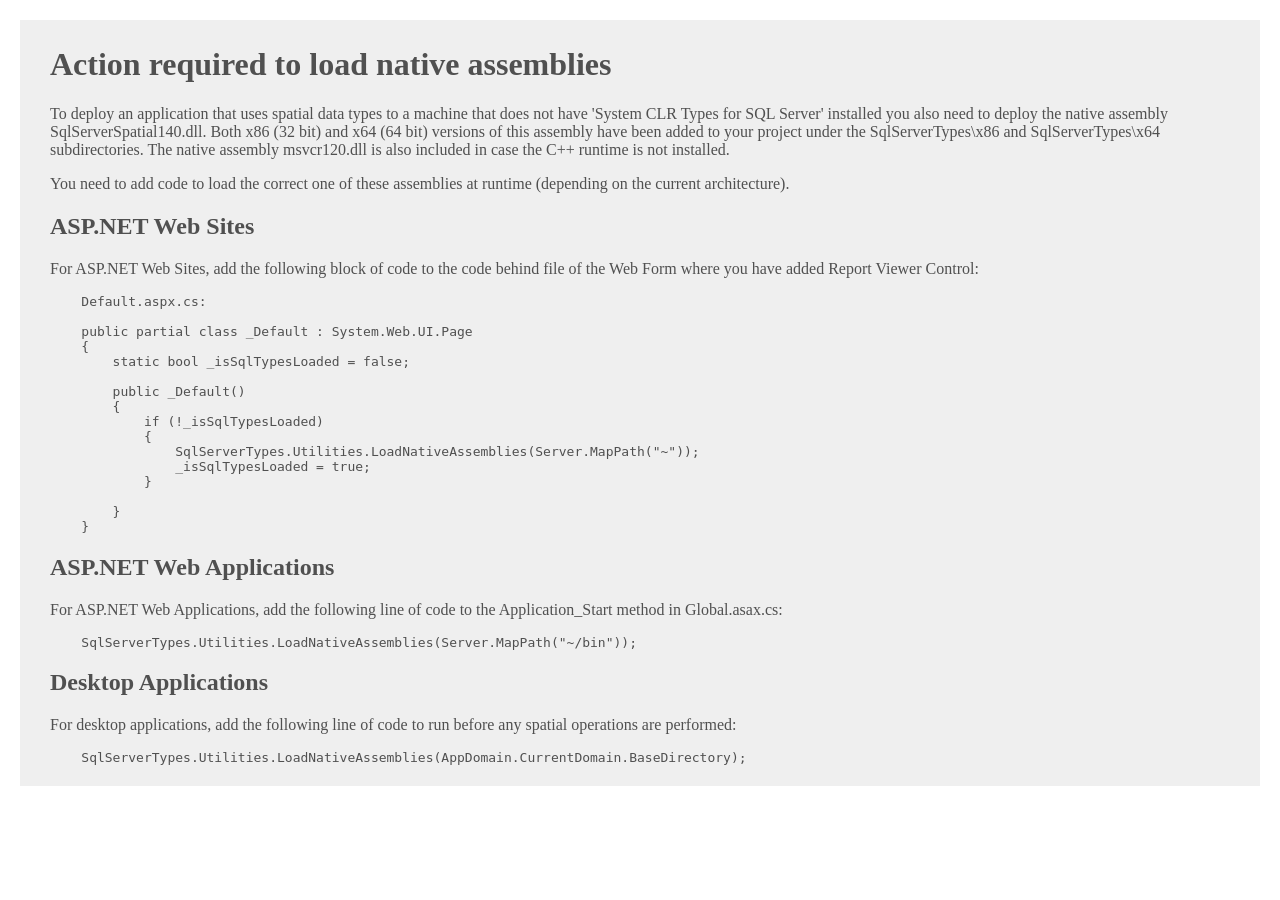
<file: Projeto KiBeleza Finalizado/UC10 Desk/DesktopK/SqlServerTypes/readme.htm>
﻿<html lang="en-US">
<head>
    <meta charset="utf-8" />
    <title>Microsoft.SqlServer.Types</title>
    <style>
        body {
            background: #fff;
            color: #505050;
            margin: 20px;
        }

        #main {
            background: #efefef;
            padding: 5px 30px;
        }
    </style>
</head>
<body>
    <div id="main">
        <h1>Action required to load native assemblies</h1>
        <p>
            To deploy an application that uses spatial data types to a machine that does not have 'System CLR Types for SQL Server' installed you also need to deploy the native assembly SqlServerSpatial140.dll. Both x86 (32 bit) and x64 (64 bit) versions of this assembly have been added to your project under the SqlServerTypes\x86 and SqlServerTypes\x64 subdirectories. The native assembly msvcr120.dll is also included in case the C++ runtime is not installed.
        </p>
        <p>
            You need to add code to load the correct one of these assemblies at runtime (depending on the current architecture).
        </p>
        <h2>ASP.NET Web Sites</h2>
        <p>
            For ASP.NET Web Sites, add the following block of code to the code behind file of the Web Form where you have added Report Viewer Control:
            <pre>
    Default.aspx.cs:
        
    public partial class _Default : System.Web.UI.Page
    {
        static bool _isSqlTypesLoaded = false;

        public _Default()
        {
            if (!_isSqlTypesLoaded)
            {
                SqlServerTypes.Utilities.LoadNativeAssemblies(Server.MapPath("~"));
                _isSqlTypesLoaded = true;
            }
            
        }
    }
</pre>
        </p>
        <h2>ASP.NET Web Applications</h2>
        <p>
            For ASP.NET Web Applications, add the following line of code to the Application_Start method in Global.asax.cs:
            <pre>    SqlServerTypes.Utilities.LoadNativeAssemblies(Server.MapPath("~/bin"));</pre>
        </p>
        <h2>Desktop Applications</h2>
        <p>
            For desktop applications, add the following line of code to run before any spatial operations are performed:
            <pre>    SqlServerTypes.Utilities.LoadNativeAssemblies(AppDomain.CurrentDomain.BaseDirectory);</pre>
        </p>
    </div>
</body>
</html>
</file>
